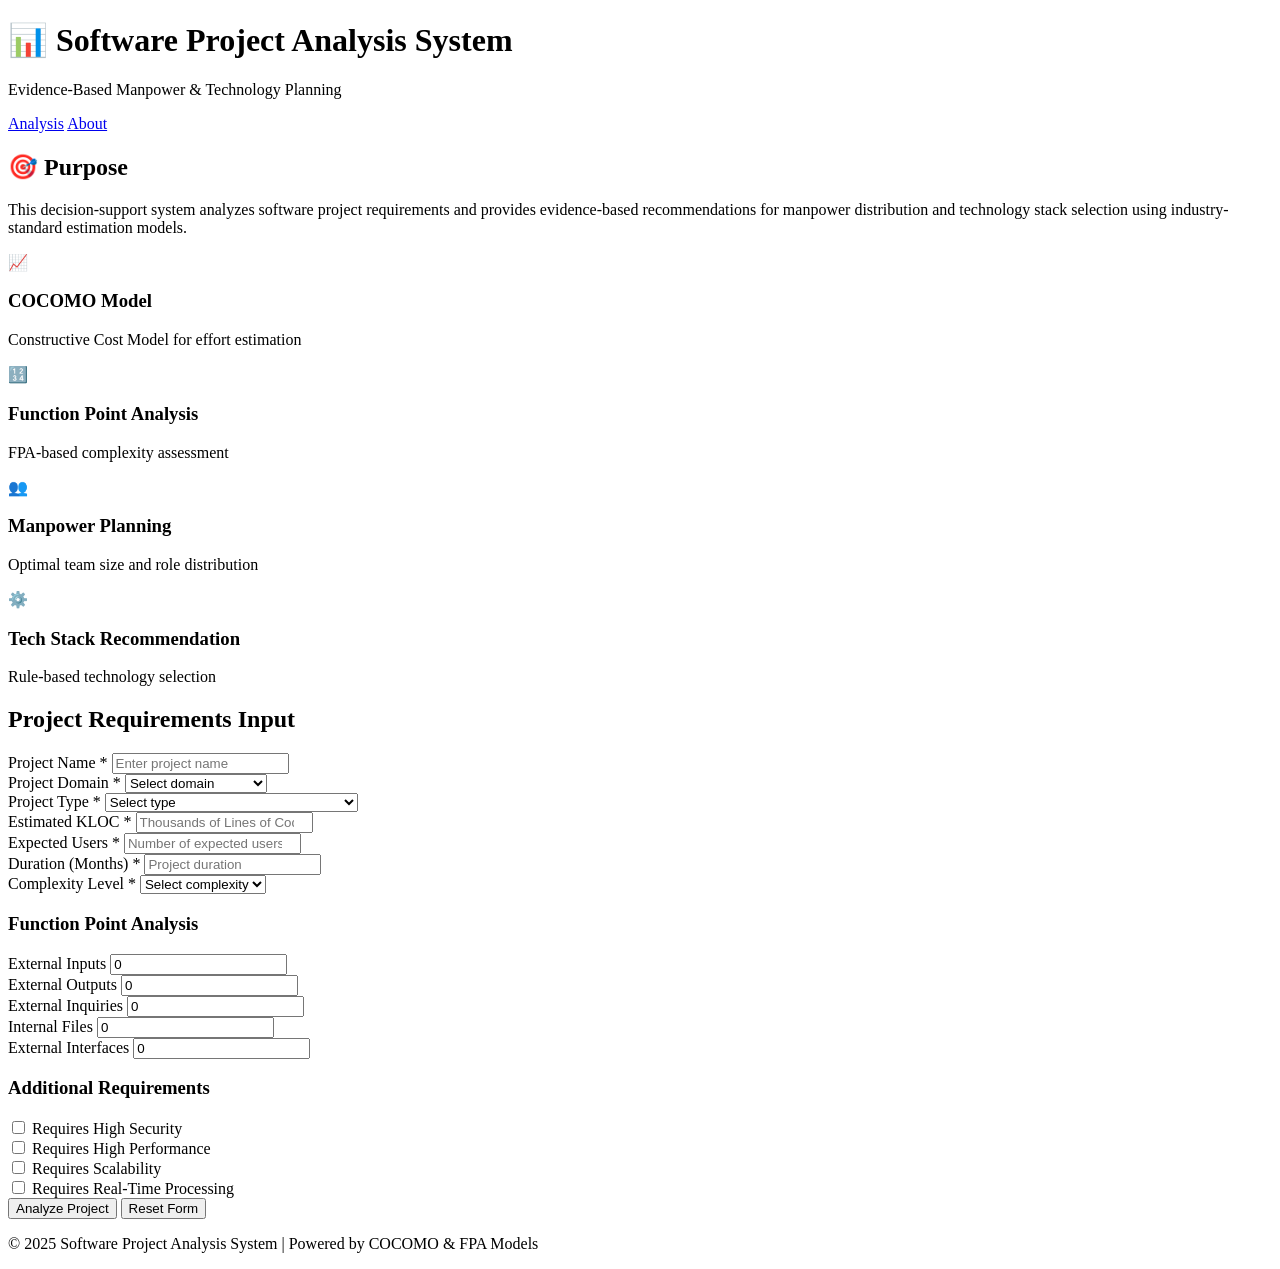
<file: src/main/resources/templates/index.html>
<!DOCTYPE html>
<html lang="en" xmlns:th="http://www.thymeleaf.org">
<head>
    <meta charset="UTF-8">
    <meta name="viewport" content="width=device-width, initial-scale=1.0">
    <title>Software Project Analysis - Manpower & Technology Requirements</title>
    <link rel="stylesheet" th:href="@{/css/styles.css}">
    <link href="https://fonts.googleapis.com/css2?family=Inter:wght@300;400;500;600;700&display=swap" rel="stylesheet">
</head>
<body>
    <div class="container">
        <header>
            <div class="header-content">
                <h1>📊 Software Project Analysis System</h1>
                <p class="subtitle">Evidence-Based Manpower & Technology Planning</p>
            </div>
            <nav>
                <a href="/" class="active">Analysis</a>
                <a href="/about">About</a>
            </nav>
        </header>

        <main>
            <section class="intro-section">
                <div class="intro-card">
                    <h2>🎯 Purpose</h2>
                    <p>This decision-support system analyzes software project requirements and provides evidence-based recommendations for manpower distribution and technology stack selection using industry-standard estimation models.</p>
                </div>
                <div class="features-grid">
                    <div class="feature-card">
                        <span class="icon">📈</span>
                        <h3>COCOMO Model</h3>
                        <p>Constructive Cost Model for effort estimation</p>
                    </div>
                    <div class="feature-card">
                        <span class="icon">🔢</span>
                        <h3>Function Point Analysis</h3>
                        <p>FPA-based complexity assessment</p>
                    </div>
                    <div class="feature-card">
                        <span class="icon">👥</span>
                        <h3>Manpower Planning</h3>
                        <p>Optimal team size and role distribution</p>
                    </div>
                    <div class="feature-card">
                        <span class="icon">⚙️</span>
                        <h3>Tech Stack Recommendation</h3>
                        <p>Rule-based technology selection</p>
                    </div>
                </div>
            </section>

            <section class="form-section">
                <h2>Project Requirements Input</h2>
                <form id="analysisForm">
                    <div class="form-grid">
                        <!-- Basic Information -->
                        <div class="form-group full-width">
                            <label for="projectName">Project Name *</label>
                            <input type="text" id="projectName" name="projectName" required placeholder="Enter project name">
                        </div>

                        <div class="form-group">
                            <label for="domain">Project Domain *</label>
                            <select id="domain" name="domain" required>
                                <option value="">Select domain</option>
                                <option value="WEB_APPLICATION">Web Application</option>
                                <option value="MOBILE_APPLICATION">Mobile Application</option>
                                <option value="ENTERPRISE_SOFTWARE">Enterprise Software</option>
                                <option value="EMBEDDED_SYSTEMS">Embedded Systems</option>
                                <option value="DATA_ANALYTICS">Data Analytics</option>
                                <option value="MACHINE_LEARNING">Machine Learning</option>
                                <option value="CLOUD_NATIVE">Cloud Native</option>
                                <option value="DESKTOP_APPLICATION">Desktop Application</option>
                                <option value="IOT_SYSTEM">IoT System</option>
                                <option value="BLOCKCHAIN">Blockchain</option>
                            </select>
                        </div>

                        <div class="form-group">
                            <label for="projectType">Project Type *</label>
                            <select id="projectType" name="projectType" required>
                                <option value="">Select type</option>
                                <option value="ORGANIC">Organic (Simple, small teams)</option>
                                <option value="SEMI_DETACHED">Semi-Detached (Medium complexity)</option>
                                <option value="EMBEDDED">Embedded (Complex, tight constraints)</option>
                            </select>
                        </div>

                        <div class="form-group">
                            <label for="estimatedKLOC">Estimated KLOC *</label>
                            <input type="number" id="estimatedKLOC" name="estimatedKLOC" required min="1" step="0.1" placeholder="Thousands of Lines of Code">
                        </div>

                        <div class="form-group">
                            <label for="expectedUsers">Expected Users *</label>
                            <input type="number" id="expectedUsers" name="expectedUsers" required min="1" placeholder="Number of expected users">
                        </div>

                        <div class="form-group">
                            <label for="durationMonths">Duration (Months) *</label>
                            <input type="number" id="durationMonths" name="durationMonths" required min="1" placeholder="Project duration">
                        </div>

                        <div class="form-group">
                            <label for="complexityLevel">Complexity Level *</label>
                            <select id="complexityLevel" name="complexityLevel" required>
                                <option value="">Select complexity</option>
                                <option value="1">1 - Very Low</option>
                                <option value="2">2 - Low</option>
                                <option value="3">3 - Average</option>
                                <option value="4">4 - High</option>
                                <option value="5">5 - Very High</option>
                            </select>
                        </div>

                        <!-- Function Point Analysis Inputs -->
                        <div class="form-section-header full-width">
                            <h3>Function Point Analysis</h3>
                        </div>

                        <div class="form-group">
                            <label for="externalInputs">External Inputs</label>
                            <input type="number" id="externalInputs" name="externalInputs" min="0" value="0" placeholder="Number of inputs">
                        </div>

                        <div class="form-group">
                            <label for="externalOutputs">External Outputs</label>
                            <input type="number" id="externalOutputs" name="externalOutputs" min="0" value="0" placeholder="Number of outputs">
                        </div>

                        <div class="form-group">
                            <label for="externalInquiries">External Inquiries</label>
                            <input type="number" id="externalInquiries" name="externalInquiries" min="0" value="0" placeholder="Number of inquiries">
                        </div>

                        <div class="form-group">
                            <label for="internalFiles">Internal Files</label>
                            <input type="number" id="internalFiles" name="internalFiles" min="0" value="0" placeholder="Number of files">
                        </div>

                        <div class="form-group">
                            <label for="externalInterfaces">External Interfaces</label>
                            <input type="number" id="externalInterfaces" name="externalInterfaces" min="0" value="0" placeholder="Number of interfaces">
                        </div>

                        <!-- Additional Requirements -->
                        <div class="form-section-header full-width">
                            <h3>Additional Requirements</h3>
                        </div>

                        <div class="form-group checkbox-group">
                            <label>
                                <input type="checkbox" id="requiresHighSecurity" name="requiresHighSecurity">
                                <span>Requires High Security</span>
                            </label>
                        </div>

                        <div class="form-group checkbox-group">
                            <label>
                                <input type="checkbox" id="requiresHighPerformance" name="requiresHighPerformance">
                                <span>Requires High Performance</span>
                            </label>
                        </div>

                        <div class="form-group checkbox-group">
                            <label>
                                <input type="checkbox" id="requiresScalability" name="requiresScalability">
                                <span>Requires Scalability</span>
                            </label>
                        </div>

                        <div class="form-group checkbox-group">
                            <label>
                                <input type="checkbox" id="requiresRealTime" name="requiresRealTime">
                                <span>Requires Real-Time Processing</span>
                            </label>
                        </div>
                    </div>

                    <div class="form-actions">
                        <button type="submit" class="btn-primary">Analyze Project</button>
                        <button type="reset" class="btn-secondary">Reset Form</button>
                    </div>
                </form>
            </section>

            <div id="loadingIndicator" class="loading-indicator" style="display: none;">
                <div class="spinner"></div>
                <p>Analyzing project requirements...</p>
            </div>

            <section id="resultsSection" class="results-section" style="display: none;">
                <h2>Analysis Results</h2>
                
                <div class="results-grid">
                    <!-- Summary Card -->
                    <div class="result-card summary-card">
                        <h3>📋 Project Summary</h3>
                        <div id="projectSummary"></div>
                    </div>

                    <!-- COCOMO Results -->
                    <div class="result-card">
                        <h3>📈 COCOMO Estimation</h3>
                        <div id="cocomoResults"></div>
                    </div>

                    <!-- FPA Results -->
                    <div class="result-card">
                        <h3>🔢 Function Point Analysis</h3>
                        <div id="fpaResults"></div>
                    </div>

                    <!-- Cost Estimation -->
                    <div class="result-card">
                        <h3>💰 Cost Estimation</h3>
                        <div id="costResults"></div>
                    </div>

                    <!-- Manpower Distribution -->
                    <div class="result-card full-width">
                        <h3>👥 Manpower Distribution</h3>
                        <div id="manpowerResults"></div>
                    </div>

                    <!-- Technology Recommendations -->
                    <div class="result-card full-width">
                        <h3>⚙️ Technology Stack Recommendations</h3>
                        <div id="technologyResults"></div>
                    </div>

                    <!-- Risk Assessment -->
                    <div class="result-card full-width">
                        <h3>⚠️ Risk Assessment</h3>
                        <div id="riskResults"></div>
                    </div>

                    <!-- Recommendations -->
                    <div class="result-card full-width recommendations-card">
                        <h3>💡 Recommendations</h3>
                        <div id="recommendationsResults"></div>
                    </div>
                </div>
            </section>
        </main>

        <footer>
            <p>&copy; 2025 Software Project Analysis System | Powered by COCOMO & FPA Models</p>
        </footer>
    </div>

    <script th:src="@{/js/app.js}"></script>
</body>
</html>
</file>
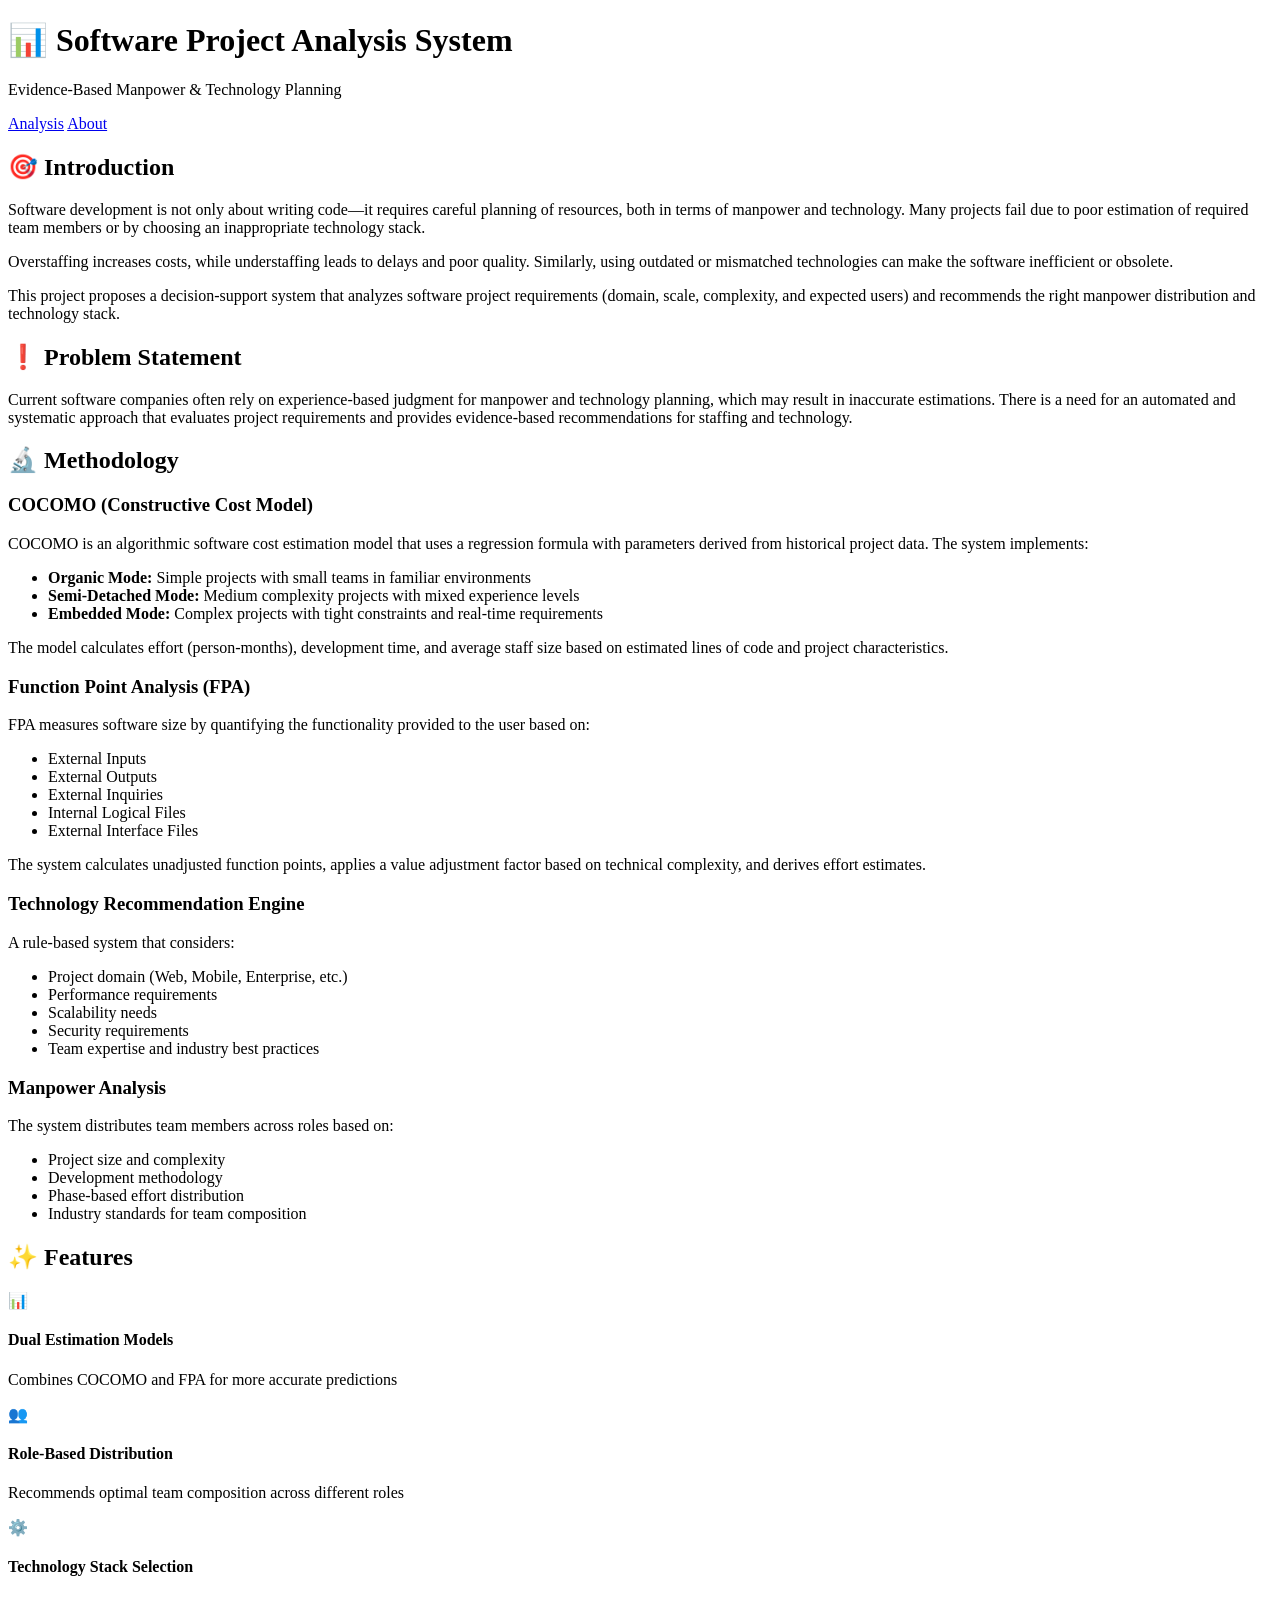
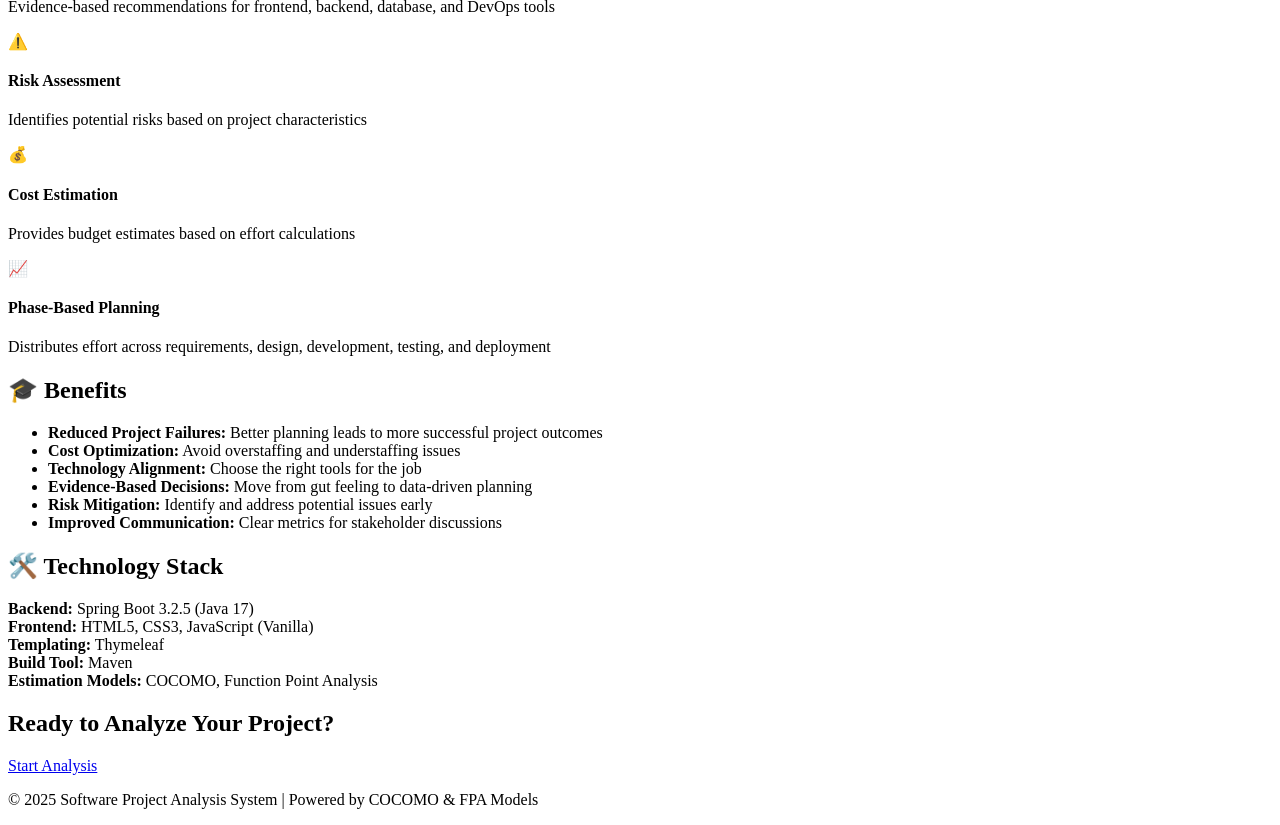
<file: src/main/resources/templates/about.html>
<!DOCTYPE html>
<html lang="en" xmlns:th="http://www.thymeleaf.org">
<head>
    <meta charset="UTF-8">
    <meta name="viewport" content="width=device-width, initial-scale=1.0">
    <title>About - Software Project Analysis</title>
    <link rel="stylesheet" th:href="@{/css/styles.css}">
    <link href="https://fonts.googleapis.com/css2?family=Inter:wght@300;400;500;600;700&display=swap" rel="stylesheet">
</head>
<body>
    <div class="container">
        <header>
            <div class="header-content">
                <h1>📊 Software Project Analysis System</h1>
                <p class="subtitle">Evidence-Based Manpower & Technology Planning</p>
            </div>
            <nav>
                <a href="/">Analysis</a>
                <a href="/about" class="active">About</a>
            </nav>
        </header>

        <main>
            <section class="about-section">
                <div class="about-card">
                    <h2>🎯 Introduction</h2>
                    <p>Software development is not only about writing code—it requires careful planning of resources, both in terms of manpower and technology. Many projects fail due to poor estimation of required team members or by choosing an inappropriate technology stack.</p>
                    <p>Overstaffing increases costs, while understaffing leads to delays and poor quality. Similarly, using outdated or mismatched technologies can make the software inefficient or obsolete.</p>
                    <p>This project proposes a decision-support system that analyzes software project requirements (domain, scale, complexity, and expected users) and recommends the right manpower distribution and technology stack.</p>
                </div>

                <div class="about-card">
                    <h2>❗ Problem Statement</h2>
                    <p>Current software companies often rely on experience-based judgment for manpower and technology planning, which may result in inaccurate estimations. There is a need for an automated and systematic approach that evaluates project requirements and provides evidence-based recommendations for staffing and technology.</p>
                </div>

                <div class="about-card">
                    <h2>🔬 Methodology</h2>
                    <h3>COCOMO (Constructive Cost Model)</h3>
                    <p>COCOMO is an algorithmic software cost estimation model that uses a regression formula with parameters derived from historical project data. The system implements:</p>
                    <ul>
                        <li><strong>Organic Mode:</strong> Simple projects with small teams in familiar environments</li>
                        <li><strong>Semi-Detached Mode:</strong> Medium complexity projects with mixed experience levels</li>
                        <li><strong>Embedded Mode:</strong> Complex projects with tight constraints and real-time requirements</li>
                    </ul>
                    <p>The model calculates effort (person-months), development time, and average staff size based on estimated lines of code and project characteristics.</p>

                    <h3>Function Point Analysis (FPA)</h3>
                    <p>FPA measures software size by quantifying the functionality provided to the user based on:</p>
                    <ul>
                        <li>External Inputs</li>
                        <li>External Outputs</li>
                        <li>External Inquiries</li>
                        <li>Internal Logical Files</li>
                        <li>External Interface Files</li>
                    </ul>
                    <p>The system calculates unadjusted function points, applies a value adjustment factor based on technical complexity, and derives effort estimates.</p>

                    <h3>Technology Recommendation Engine</h3>
                    <p>A rule-based system that considers:</p>
                    <ul>
                        <li>Project domain (Web, Mobile, Enterprise, etc.)</li>
                        <li>Performance requirements</li>
                        <li>Scalability needs</li>
                        <li>Security requirements</li>
                        <li>Team expertise and industry best practices</li>
                    </ul>

                    <h3>Manpower Analysis</h3>
                    <p>The system distributes team members across roles based on:</p>
                    <ul>
                        <li>Project size and complexity</li>
                        <li>Development methodology</li>
                        <li>Phase-based effort distribution</li>
                        <li>Industry standards for team composition</li>
                    </ul>
                </div>

                <div class="about-card">
                    <h2>✨ Features</h2>
                    <div class="features-list">
                        <div class="feature-item">
                            <span class="feature-icon">📊</span>
                            <div>
                                <h4>Dual Estimation Models</h4>
                                <p>Combines COCOMO and FPA for more accurate predictions</p>
                            </div>
                        </div>
                        <div class="feature-item">
                            <span class="feature-icon">👥</span>
                            <div>
                                <h4>Role-Based Distribution</h4>
                                <p>Recommends optimal team composition across different roles</p>
                            </div>
                        </div>
                        <div class="feature-item">
                            <span class="feature-icon">⚙️</span>
                            <div>
                                <h4>Technology Stack Selection</h4>
                                <p>Evidence-based recommendations for frontend, backend, database, and DevOps tools</p>
                            </div>
                        </div>
                        <div class="feature-item">
                            <span class="feature-icon">⚠️</span>
                            <div>
                                <h4>Risk Assessment</h4>
                                <p>Identifies potential risks based on project characteristics</p>
                            </div>
                        </div>
                        <div class="feature-item">
                            <span class="feature-icon">💰</span>
                            <div>
                                <h4>Cost Estimation</h4>
                                <p>Provides budget estimates based on effort calculations</p>
                            </div>
                        </div>
                        <div class="feature-item">
                            <span class="feature-icon">📈</span>
                            <div>
                                <h4>Phase-Based Planning</h4>
                                <p>Distributes effort across requirements, design, development, testing, and deployment</p>
                            </div>
                        </div>
                    </div>
                </div>

                <div class="about-card">
                    <h2>🎓 Benefits</h2>
                    <ul>
                        <li><strong>Reduced Project Failures:</strong> Better planning leads to more successful project outcomes</li>
                        <li><strong>Cost Optimization:</strong> Avoid overstaffing and understaffing issues</li>
                        <li><strong>Technology Alignment:</strong> Choose the right tools for the job</li>
                        <li><strong>Evidence-Based Decisions:</strong> Move from gut feeling to data-driven planning</li>
                        <li><strong>Risk Mitigation:</strong> Identify and address potential issues early</li>
                        <li><strong>Improved Communication:</strong> Clear metrics for stakeholder discussions</li>
                    </ul>
                </div>

                <div class="about-card">
                    <h2>🛠️ Technology Stack</h2>
                    <div class="tech-stack">
                        <div class="tech-item">
                            <strong>Backend:</strong> Spring Boot 3.2.5 (Java 17)
                        </div>
                        <div class="tech-item">
                            <strong>Frontend:</strong> HTML5, CSS3, JavaScript (Vanilla)
                        </div>
                        <div class="tech-item">
                            <strong>Templating:</strong> Thymeleaf
                        </div>
                        <div class="tech-item">
                            <strong>Build Tool:</strong> Maven
                        </div>
                        <div class="tech-item">
                            <strong>Estimation Models:</strong> COCOMO, Function Point Analysis
                        </div>
                    </div>
                </div>

                <div class="cta-section">
                    <h2>Ready to Analyze Your Project?</h2>
                    <a href="/" class="btn-primary">Start Analysis</a>
                </div>
            </section>
        </main>

        <footer>
            <p>&copy; 2025 Software Project Analysis System | Powered by COCOMO & FPA Models</p>
        </footer>
    </div>
</body>
</html>
</file>
